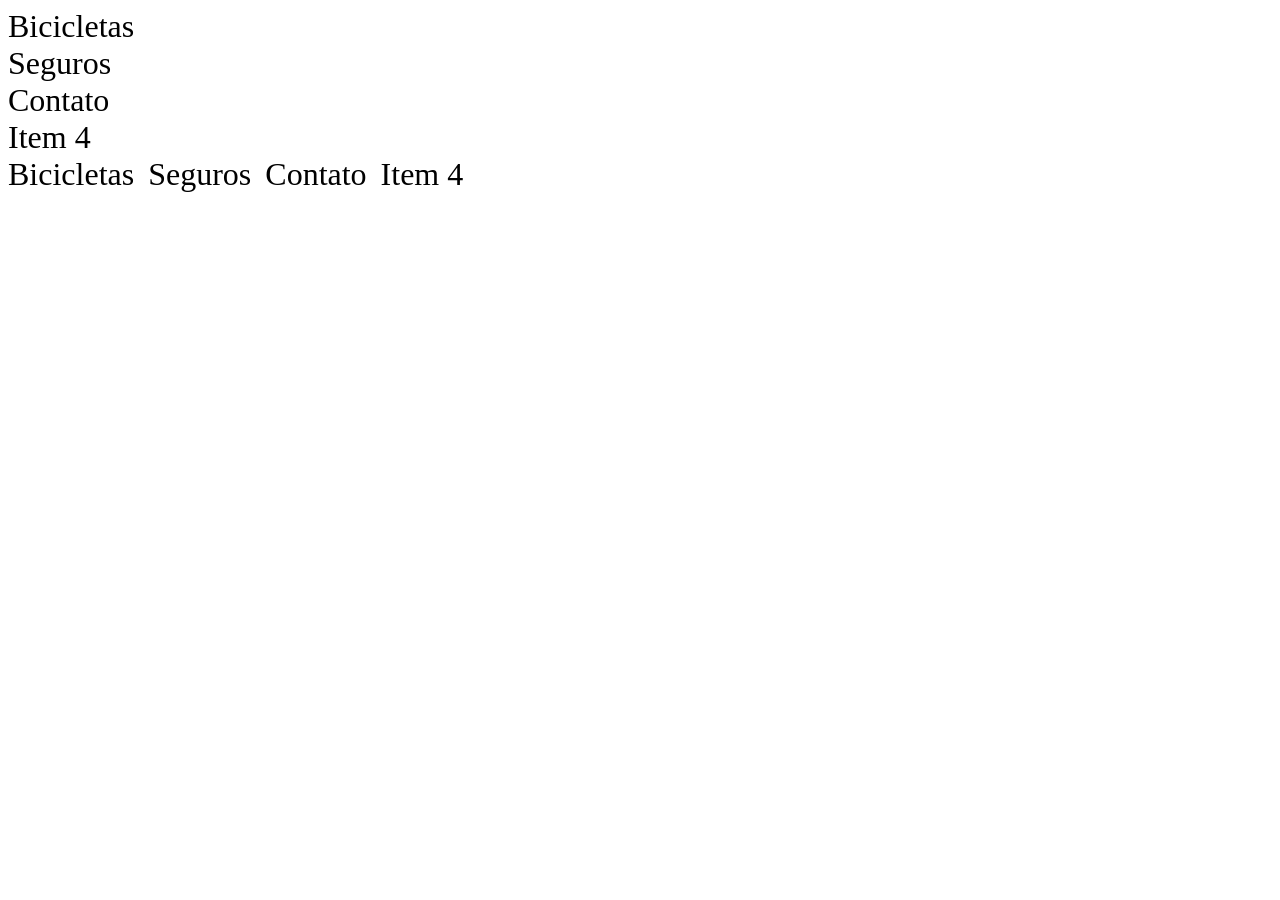
<file: s07/aula 2/index.html>
<!DOCTYPE html>
<html lang="en">
<head>
    <meta charset="UTF-8">
    <meta name="viewport" content="width=device-width, initial-scale=1.0">
    <title>Uso do Flexbox</title>
    
    <style>
        * {
            font-size: 32px;
        }
        .container {
            display: flex;
            gap: 14px;
        }

    </style>
</head>
<body>

    <!-- Menu Vertical -->
    <nav class="class-menu">
        <div class="item">Bicicletas</div>
        <div class="item">Seguros</div>
        <div class="item">Contato</div>
        <div class="item">Item 4</div>
    </nav>

    <!-- Menu Horizontal -->
    <div class="container">
        <div class="item">Bicicletas</div>
        <div class="item">Seguros</div>
        <div class="item">Contato</div>
        <div class="item">Item 4</div>    
    </div>
</file>
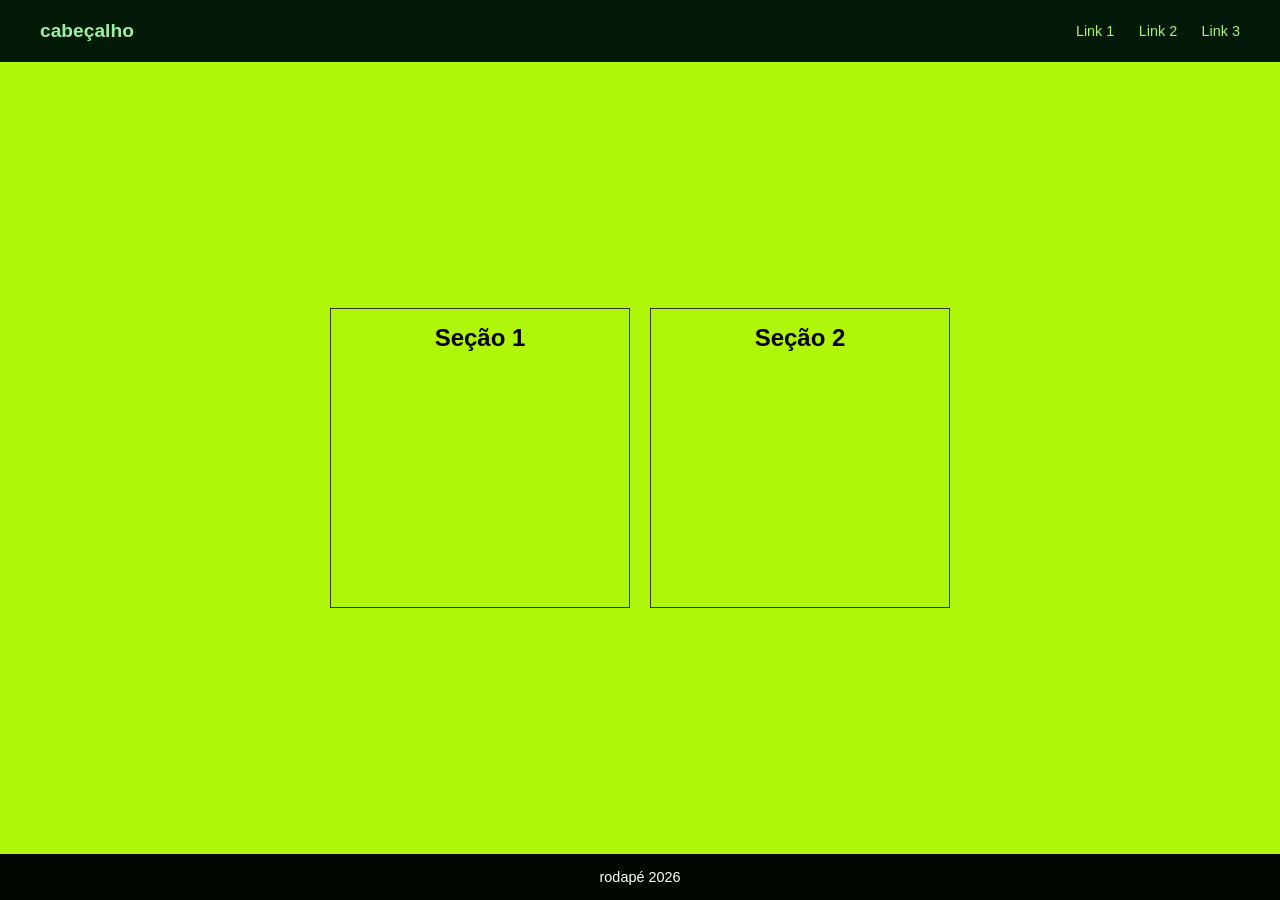
<file: s07/aula 2/pratica/index.html>
<!DOCTYPE html>
<html lang="pt-BR">
<head>
    <meta charset="UTF-8">
    <meta name="viewport" content="width=device-width, initial-scale=1.0">
    <title>Layout 2 Colunas</title>
    <link rel="stylesheet" href="style.css">
</head>
<body>

    <header class="header">
        <div class="logo">cabeçalho</div>
        <nav class="nav">
            <a href="#">Link 1</a>
            <a href="#">Link 2</a>
            <a href="#">Link 3</a>
        </nav>
    </header>

    <main class="main-container">
        <section class="column">
            <h2>Seção 1</h2>
            </section>
        
        <section class="column">
            <h2>Seção 2</h2>
            </section>
    </main>

    <footer class="footer">
        <p>rodapé 2026</p>
    </footer>

</body>
</html>
</file>
<file: s07/aula 2/pratica/style.css>
/* Reset básico para zerar margens padrão */
* {
    margin: 0;
    padding: 0;
    box-sizing: border-box;
}

body {
    font-family: Arial, sans-serif;
    display: flex;
    flex-direction: column;
    min-height: 100vh; /* Garante que o rodapé fique sempre embaixo */
    background-color: #aff60b;
}

/* --- Cabeçalho --- */
.header {
    background-color: #021907; /* Tom de azul escuro similar ao da foto */
    color: rgb(157, 241, 161);
    padding: 20px 40px;
    display: flex;
    justify-content: space-between; /* Empurra o logo para a esquerda e links para a direita */
    align-items: center;
}

.header .logo {
    font-weight: bold;
    font-size: 1.2rem;
}

.header .nav a {
    color: rgb(172, 242, 102);
    text-decoration: none;
    margin-left: 20px;
    font-size: 0.9rem;
}

.header .nav a:hover {
    text-decoration: underline;
}

/* --- Área Central (As 2 Colunas) --- */
.main-container {
    flex: 1; /* Faz essa área ocupar todo o espaço restante entre header e footer */
    display: flex;
    justify-content: center; /* Centraliza as colunas horizontalmente */
    align-items: center;     /* Centraliza as colunas verticalmente */
    gap: 20px;               /* Espaçamento entre as duas colunas */
    padding: 40px;
}

.column {
    border: 1px solid #333;  /* Borda escura igual à imagem */
    width: 300px;            /* Largura de cada caixa */
    height: 300px;           /* Altura de cada caixa */
    padding: 15px;
    text-align: center;
}

/* --- Rodapé --- */
.footer {
    background-color: #010600;
    color: white;
    text-align: center;
    padding: 15px;
    font-size: 0.9rem;
}

/* Responsividade: Se a tela for pequena (celular), as colunas ficam uma abaixo da outra */
@media (max-width: 768px) {
    .main-container {
        flex-direction: column;
        padding: 20px;
    }
    
    .header {
        flex-direction: column;
        gap: 10px;
    }
    
    .header .nav a {
        margin: 0 10px;
    }
}
</file>
